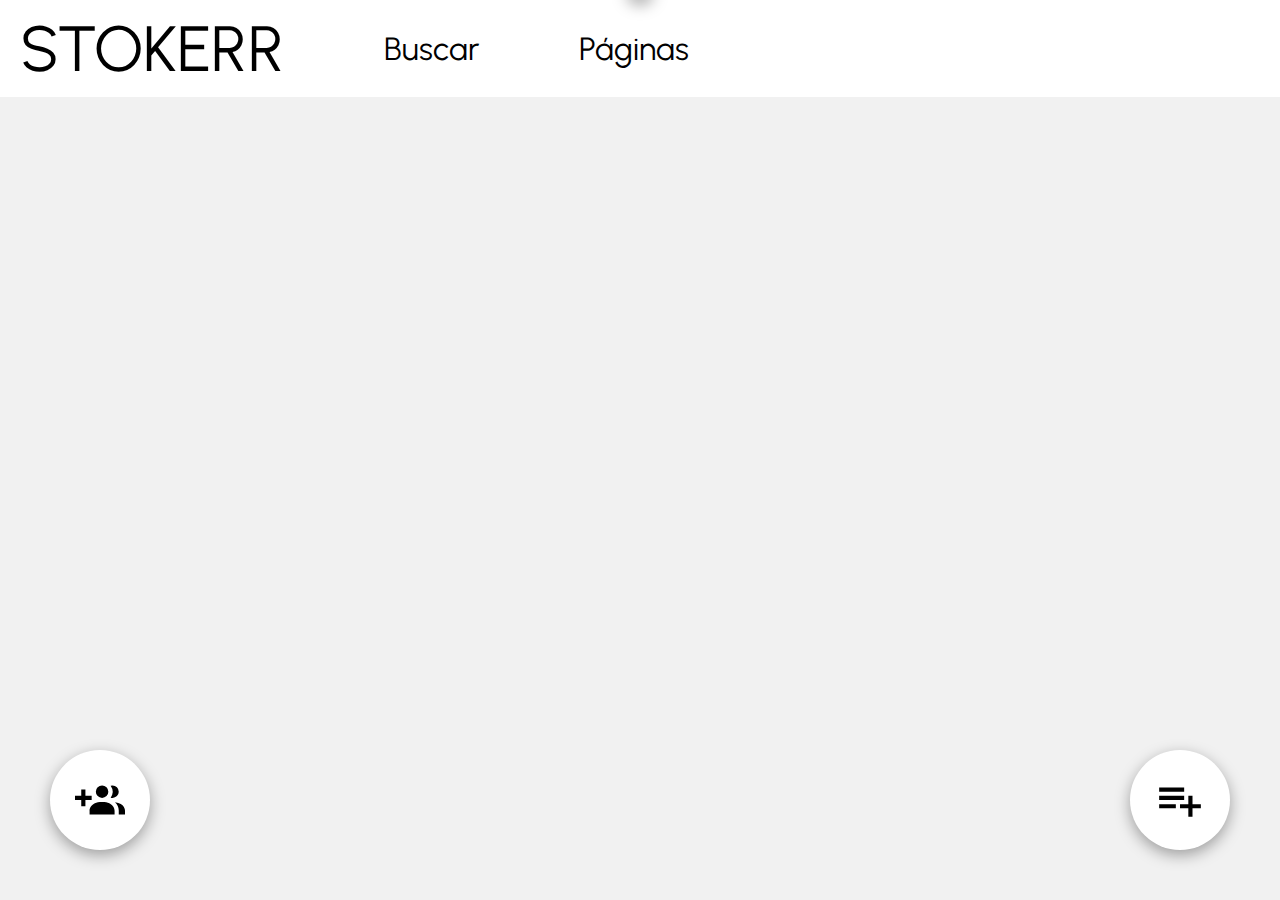
<file: Site/index.html>
<!DOCTYPE html>
<html lang="es">
    <head>
        <title>Stokerr</title>
        <link rel="stylesheet" href="style.css">
        <link rel="stylesheet" href="bottomButtons.css">
        <link rel="stylesheet" href="error.css">
        <link rel="stylesheet" href="tooltip.css">
        <link rel="shortcut icon" href="favicon.ico" />
        <link rel="icon" href="favicon.ico" />
        <meta charset="UTF-8">
    </head>
    <body>
        <script src="errors.js" defer></script>
        <script src="bottomButtons.js" defer></script>
        <script src="tooltip.js" defer></script>
        <script src="main.js" defer></script>

        <div id="error">

        </div>

        <div id="tooltip">

        </div>


        <div class="page">
            <div class="navBar noselect">
                <a class="title navBarItem" href="">
                    STOKERR
                </a>

                <a class="navBarItem" href="search/">
                    Buscar
                </a>

                <a class="navBarItem" href="">
                    Páginas
                </a>
            </div>

            <div class="content">
                <div id="sites">
                </div>
            </div>


            <div id="addPageButton" class="bottomRightButton" onclick="ShowBottomRightButtonCard()" onmouseenter="ShowTooltip(); SetTooltip('Añadir página')" onmouseleave="HideTooltip()">
                <svg viewBox="0 0 24 24">
                    <path fill="currentColor" d="M2,16H10V14H2M18,14V10H16V14H12V16H16V20H18V16H22V14M14,6H2V8H14M14,10H2V12H14V10Z" />
                </svg>
            </div>

            <div class="bottomLeftButton" onclick="ShowBottomLeftButtonCard()" onmouseenter="ShowTooltip(); SetTooltip('Añadir perfil')" onmouseleave="HideTooltip()">
                <svg viewBox="0 0 24 24">
                    <path fill="currentColor" d="M19 17V19H7V17S7 13 13 13 19 17 19 17M16 8A3 3 0 1 0 13 11A3 3 0 0 0 16 8M19.2 13.06A5.6 5.6 0 0 1 21 17V19H24V17S24 13.55 19.2 13.06M18 5A2.91 2.91 0 0 0 17.11 5.14A5 5 0 0 1 17.11 10.86A2.91 2.91 0 0 0 18 11A3 3 0 0 0 18 5M8 10H5V7H3V10H0V12H3V15H5V12H8Z" />
                </svg>
            </div>
        </div>

        <div class="buttonCard" id="bottomRightButtonCard">
            <div class="card">
                <div class="closeCard" onclick="HideBottomRightButtonCard()">
                    <svg viewBox="0 0 24 24">
                        <path fill="currentColor" d="M19,6.41L17.59,5L12,10.59L6.41,5L5,6.41L10.59,12L5,17.59L6.41,19L12,13.41L17.59,19L19,17.59L13.41,12L19,6.41Z" />
                    </svg>
                </div>

                <div class="title">
                    Añadir página
                </div>

                <div class="form">
                    <div class="formInput">
                        <label>
                            Nombre:
                            <input type="text" id="newSiteName">
                        </label>
                    </div>

                    <div class="formInput">
                        <label>
                            Url:
                            <input type="url" id="newSiteUrl">
                        </label>
                    </div>

                    <div class="formInput">
                        <label>
                            Query:
                            <input type="text" id="newSiteQuery">
                        </label>
                    </div>

                    <div class="formInput">
                        <label>
                            Contenedor de resultados:
                            <div class="formInput">
                                <label>
                                    Tipo de ruta:
                                    <select id="newSiteResultsContainerType" name="resultsContainerData">
                                        <option value="volvo">id</option>
                                        <option value="saab">xpath</option>
                                    </select>
                                </label>
                                <div class="formInput">
                                    <label>
                                        Ruta:
                                        <input type="text" id="newSiteResultsContainerData">
                                    </label>
                                </div>
                            </div>
                        </label>
                    </div>

                    <div class="formInput">
                        <label>
                            Ruta xpath local al nombre:
                            <input type="text" id="newSiteResultName">
                        </label>
                    </div>

                    <div class="formInput">
                        <label>
                            Ruta xpath local al precio:
                            <input type="text" id="newSiteResultPrice">
                        </label>
                    </div>

                    <div class="formInput">
                        <label>
                            Ruta xpath local a la imagen:
                            <input type="text" id="newSiteResultImage">
                        </label>
                    </div>

                    <div class="formInput">
                        <label>
                            Ruta xpath local al enlace:
                            <input type="text" id="newSiteResultLink">
                        </label>
                    </div>

                    <button onclick="AddSite()">Añadir</button>
                </div>
            </div>
        </div>

        <div class="buttonCard" id="bottomLeftButtonCard">
            <div class="card">
                <div class="closeCard" onclick="HideBottomLeftButtonCard()">
                    <svg viewBox="0 0 24 24">
                        <path fill="currentColor" d="M19,6.41L17.59,5L12,10.59L6.41,5L5,6.41L10.59,12L5,17.59L6.41,19L12,13.41L17.59,19L19,17.59L13.41,12L19,6.41Z" />
                    </svg>
                </div>

                <div class="title">
                    Añadir perfil
                </div>

                <div class="form">
                    <div class="formInput">
                        <label>
                            Nombre:
                            <input type="text" id="newProfileName">
                        </label>
                    </div>

                    <button onclick="">Añadir</button>
                </div>
            </div>
        </div>
    </body>
</html>
</file>
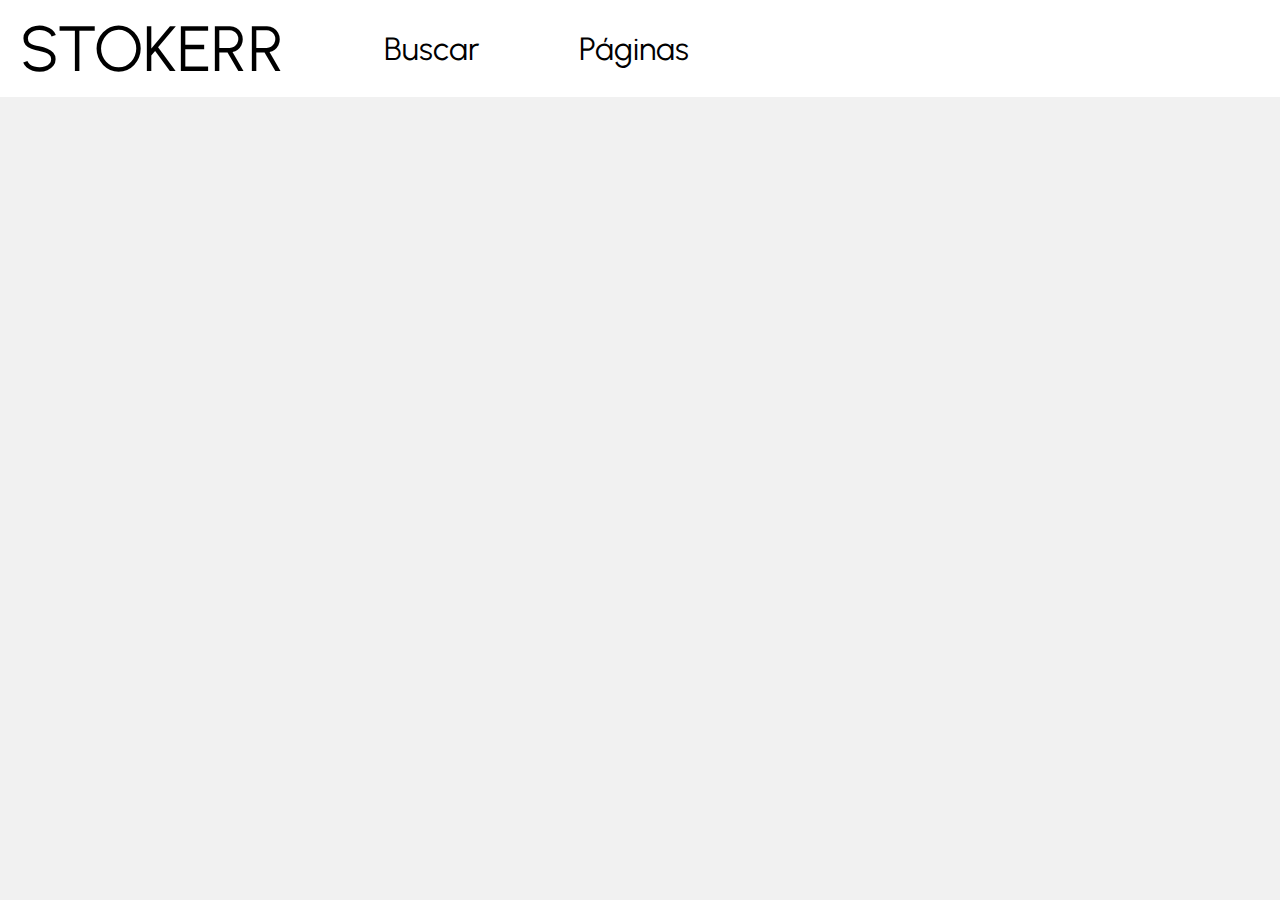
<file: Site/faq/index.html>
<!DOCTYPE html>
<html lang="es">
<head>
    <meta charset="UTF-8">
    <link rel="stylesheet" href="../style.css">
    <title>FAQ</title>
</head>
<body>

<div class="page">
    <div class="navBar noselect">
        <a class="title navBarItem" href="">
            STOKERR
        </a>

        <a class="navBarItem" href="search/">
            Buscar
        </a>

        <a class="navBarItem" href="">
            Páginas
        </a>
    </div>

    <div class="content">
        <div class="title">
            
        </div>
    </div>
</div>

</body>
</html>
</file>
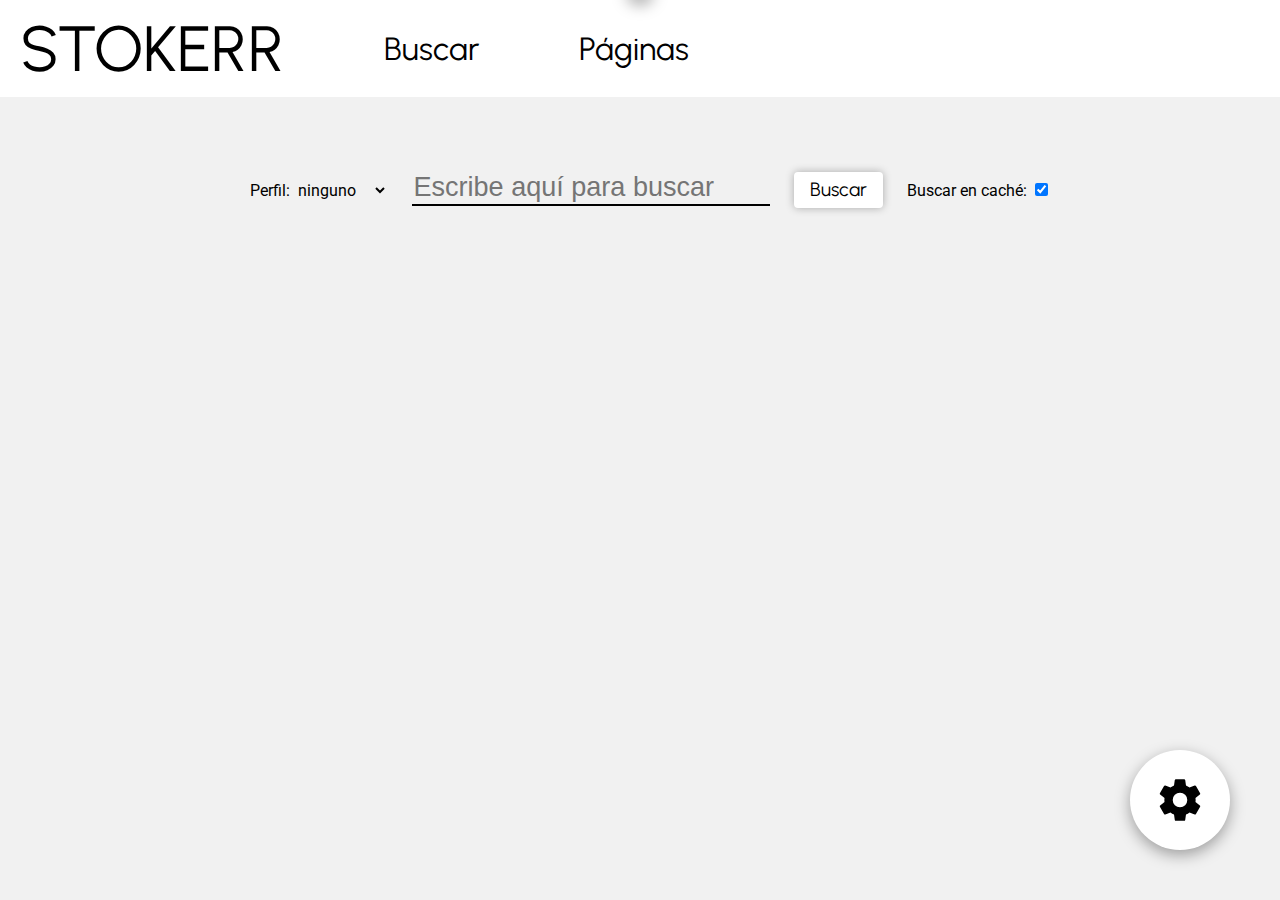
<file: Site/search/index.html>
<!DOCTYPE html>
<html lang="es">
<head>
    <meta charset="UTF-8">
    <link rel="stylesheet" href="../style.css">
    <link rel="stylesheet" href="../bottomButtons.css">
    <link rel="stylesheet" href="../error.css">
    <link rel="stylesheet" href="searchStyle.css">
    <link rel="shortcut icon" href="../favicon.ico" />
    <link rel="icon" href="../favicon.ico" />
    <title>Búsqueda de artículos</title>
</head>
<body>
    <script src="../errors.js" defer></script>
    <script src="../bottomButtons.js" defer></script>
    <script src="search.js" defer></script>

    <div id="error">

    </div>

    <div class="page">
        <div class="navBar noselect">
            <a class="title navBarItem" href="../">
                STOKERR
            </a>

            <a class="navBarItem" href="">
                Buscar
            </a>

            <a class="navBarItem" href="../">
                Páginas
            </a>
        </div>

        <div class="content">
            <div id="input">
                <label for="profileSelector">
                    Perfil:
                </label>
                <select id="profileSelector" style="margin-right: 20px" class="noselect">
                    <option value="-1">ninguno</option>
                    <option value="alguno">alguno</option>
                </select>
                <input type="text" id="search" placeholder="Escribe aquí para buscar">
                <button onclick="search()">Buscar</button>
                <label>
                    Buscar en caché:
                    <input type="checkbox" id="cache" checked>
                </label>
            </div>

            <div id="results">

            </div>

            <div class="noselectp" id="loading">
                <div class="loadingAnimationContainer">
                    <div class="box1"></div>
                    <div class="box2"></div>
                    <div class="box3"></div>
                </div>
            </div>
        </div>

        <div id="settingsButton" class="bottomRightButton" onclick="ShowBottomRightButtonCard()">
            <svg viewBox="0 0 24 24">
                <path fill="currentColor" d="M12,15.5A3.5,3.5 0 0,1 8.5,12A3.5,3.5 0 0,1 12,8.5A3.5,3.5 0 0,1 15.5,12A3.5,3.5 0 0,1 12,15.5M19.43,12.97C19.47,12.65 19.5,12.33 19.5,12C19.5,11.67 19.47,11.34 19.43,11L21.54,9.37C21.73,9.22 21.78,8.95 21.66,8.73L19.66,5.27C19.54,5.05 19.27,4.96 19.05,5.05L16.56,6.05C16.04,5.66 15.5,5.32 14.87,5.07L14.5,2.42C14.46,2.18 14.25,2 14,2H10C9.75,2 9.54,2.18 9.5,2.42L9.13,5.07C8.5,5.32 7.96,5.66 7.44,6.05L4.95,5.05C4.73,4.96 4.46,5.05 4.34,5.27L2.34,8.73C2.21,8.95 2.27,9.22 2.46,9.37L4.57,11C4.53,11.34 4.5,11.67 4.5,12C4.5,12.33 4.53,12.65 4.57,12.97L2.46,14.63C2.27,14.78 2.21,15.05 2.34,15.27L4.34,18.73C4.46,18.95 4.73,19.03 4.95,18.95L7.44,17.94C7.96,18.34 8.5,18.68 9.13,18.93L9.5,21.58C9.54,21.82 9.75,22 10,22H14C14.25,22 14.46,21.82 14.5,21.58L14.87,18.93C15.5,18.67 16.04,18.34 16.56,17.94L19.05,18.95C19.27,19.03 19.54,18.95 19.66,18.73L21.66,15.27C21.78,15.05 21.73,14.78 21.54,14.63L19.43,12.97Z" />
            </svg>
        </div>

        <div class="buttonCard" id="bottomRightButtonCard">
            <div class="card">
                <div id="closeAddPage" onclick="HideBottomRightButtonCard()">
                    <svg viewBox="0 0 24 24">
                        <path fill="currentColor" d="M19,6.41L17.59,5L12,10.59L6.41,5L5,6.41L10.59,12L5,17.59L6.41,19L12,13.41L17.59,19L19,17.59L13.41,12L19,6.41Z" />
                    </svg>
                </div>

                <div class="title">
                    Configuración
                </div>

                <div class="form" id="sitesGoHere">
                    
                </div>
            </div>
        </div>
    </div>
</body>
</html>
</file>
<file: Site/style.css>
@import url('https://fonts.googleapis.com/css2?family=Roboto&family=Urbanist&display=swap');

:root {
    --clear: #ffffff;
    --clear1: #f1f1f1;
    --clear2: #b7b7b7;
    --clear3: #727272;

    --background: #f1f1f1;
    --almost-white: #efefef;
    --dark: black;

    --textFont: 'Roboto', sans-serif;
    --headerFont: 'Urbanist', sans-serif;
}

body {
     overflow: hidden;

    width: 100%;
    height: 100%;

    background-color: var(--clear1);
}

html,
body {
    margin: 0;
    padding: 0;
    height: 100%;
}

.page {
    position: fixed;
    top: 0;
    left: 0;
    z-index: 0;

    height: 100%;
    width: 100%;

    font-family: var(--textFont);

    background-color: var(--clear1);
}

.navBar {
    display: flex;
    align-items: center;

    background-color: var(--clear);
}

.navBarItem {
    font-family: var(--headerFont);
    font-size: 2em;

    margin: 0 40px;
}
.navBarItem:first-child {
    margin-left: 10px;
}

.title {
    font-size: 4em;
    font-family: var(--headerFont);
}

.content {
    padding-top: 50px;
}

#sites {
    text-align: center;
    font-size: 2em;

    display: block;
}

a {
    display: block;
    color: unset;
    text-decoration: unset;

    padding: 10px;
}


.formInput label input {
    font-size: 1.2em;
    outline: transparent;
    border: unset;
    border-bottom: var(--dark) solid 2px;
}

.formInput .formInput {
    margin: unset;
    font-size: 1em;
}

.form button {
    font-size: 1.5em;
    font-family: var(--headerFont);
    overflow: hidden;
    color: #fff;
    background-color: #179ee3;
    padding: 0.7rem 1.5rem;
    outline: 0;
    border: 0;
    border-radius: 0.25rem;
    box-shadow: 0 0 0.5rem rgb(0 0 0 / 30%);
    cursor: pointer;
    margin-top: 25px;
    margin-bottom: 60px;
    transition: font-size 0.1s;
}

.form button:hover {
    background-color: #3cb2ff;
}

.closeCard {
    position: relative;
    top: 0;
    left: calc(100% - 60px);

    width: 40px;
}

.closeCard:hover {
    cursor: pointer;
}

.closeCard svg {
    width: 60px;
    height: 60px;
}

.flexbox {
    display: flex;
}

.noselect {
    -webkit-touch-callout: none; /* iOS Safari */
    -webkit-user-select: none; /* Safari */
    -khtml-user-select: none; /* Konqueror HTML */
    -moz-user-select: none; /* Old versions of Firefox */
    -ms-user-select: none; /* Internet Explorer/Edge */
    user-select: none; /* Non-prefixed version, currently
                                  supported by Chrome, Edge, Opera and Firefox */
}
</file>
<file: Site/bottomButtons.css>
.bottomRightButton {
    position: absolute;
    top: calc(100% - 100px);
    left: calc(100% - 100px);
}

.bottomLeftButton {
    position: absolute;
    top: calc(100% - 100px);
    left: 100px;
}

.bottomRightButton, .bottomLeftButton {
    background-color: var(--clear);

    transform: translate(-50%, -50%);

    width: 100px;
    height: 100px;
    border-radius: 50%;
    box-shadow: rgba(0, 0, 0, 0.35) 0 5px 15px;

    line-height: 100%;

    transition: all 0.2s;
}
.bottomRightButton:hover, .bottomLeftButton:hover {
    width: 125px;
    height: 125px;

    cursor: pointer;
}
.bottomRightButton:hover > svg, .bottomLeftButton:hover > svg {
    width: 75px;
    height: 75px;
}

.bottomRightButton svg, .bottomLeftButton svg {
    position: relative;
    top: 50%;
    left: 50%;

    transform: translate(-50%, -50%);

    width: 50px;
    height: 50px;
    transition: all 0.2s;
}

.buttonCard {
    display: none;

    position: absolute;
    top: 0;
    left: 0;
    z-index: 2;

    width: 100%;
    height: 100vh;

    background-color: rgba(0, 0, 0, 0.34);
}

.card {
    margin: 5% 25%;
    padding: 25px;

    border-radius: 10px;
    background-color: var(--clear);

    text-align: center;
}

.card .title {
    font-size: 2.5em;
    background-color: unset;
    width: unset;
}

.formInput {
    margin: 15px;
    font-family: var(--textFont);
    font-size: 1.5em;
}
</file>
<file: Site/error.css>
#error {
    position: absolute;
    top: 0;
    left: 50%;
    z-index: 20;

    font-size: 2.5em;
    font-family: sans-serif;
    padding: 8px 14px;

    border-bottom-left-radius: 15px;
    border-bottom-right-radius: 15px;
    box-shadow: rgb(0 0 0 / 35%) 0 5px 15px;

    transform: translate(-50%, -100%);
    transition: transform 0.5s;
}

#error.showError {
    transform: translate(-50%, 0);
}
</file>
<file: Site/tooltip.css>
#tooltip { 
    z-index: 99999;
    display: none;
    position: absolute;

    transform: translate(-50%, -150%);

    font-family: 'Roboto', sans-serif;;
    box-shadow: rgba(0, 0, 0, 0.35) 0 5px 15px;
    padding: 10px;
    border-radius: 5px;
    font-size: 1.2em;

    white-space: nowrap;
}
</file>
<file: Site/search/searchStyle.css>
select {
    background-color: transparent;
    border: none;
    padding: 0 1em 0 0;
    font-family: inherit;
    font-size: inherit;
    cursor: inherit;
    line-height: inherit;
}

label {
    margin-left: 20px;
}

#input {
    text-align: center;
}

input[type="text"] {
    font-size: 1.69em;
    outline: transparent;
    border: unset;
    background-color: var(--clear1);
    border-bottom: var(--dark) solid 2px;

    margin-right: 20px;
}

button {
    font-size: 1.2em;
    font-family: var(--headerFont);
    overflow: hidden;
    background-color: var(--clear);
    padding: 0.4rem 1rem;
    outline: 0;
    border: 0;
    border-radius: 0.25rem;
    box-shadow: 0 0 0.5rem rgb(0 0 0 / 30%);
    cursor: pointer;
    margin-top: 25px;
    margin-bottom: 60px;
    transition: font-size 0.1s;
}


.result {
    background-color: var(--clear);
    border-radius: 10px;

    padding: 15px;
    margin: 10px;

    align-items: center;
}
.result:hover {
    cursor: pointer;
}

.resultDetail {
    font-size: 1.5em;

    margin-left: 20px;
    margin-right: 20px;
}
.resultDetail:first-child {
    margin-left: 0;
}
.resultDetail:last-child {
    margin-right: 0;
}

.itemImage {
    width: 100px;
}

.resultCached, .cacheTime {
    color: #1ec71e;
}


#loading {
    display: none;
    font-size: 3em;
    position: relative;
    left: 50%;
    transform: translate(-50%);

    text-align: center;
    align-content: center;

    width: 120px;
    height: 120px;

    margin-top: 25px;
}


#settingsButton {
    
}

.form div label {
    font-size: 1.5em;
}
.form div {
    margin: 20px 0;
}


.loadingAnimationContainer {
    width: 112px;
    height: 112px;
}

.box1, .box2, .box3 {
    border: 12px solid var(--dark);
    box-sizing: border-box;
    position: absolute;
    display: block;
}
.box1 {
    width: 112px;
    height: 48px;
    margin-top: 64px;
    margin-left: 0;
    animation: anime1 3s 0s forwards ease-in-out infinite;
}
.box2 {
    width: 48px;
    height: 48px;
    margin-top: 0;
    margin-left: 0;
    animation: anime2 3s 0s forwards ease-in-out infinite;
}
.box3 {
    width: 48px;
    height: 48px;
    margin-top: 0;
    margin-left: 64px;
    animation: anime3 3s 0s forwards ease-in-out infinite;
}

@keyframes anime1 {
    0% {
        width: 112px;
        height: 48px;
        margin-top: 64px;
    }
    12.5% {
        width: 48px;
        height: 48px;
        margin-top: 64px;
    }
    25% {
        width: 48px;
        height: 48px;
        margin-top: 64px;
    }
    37.5% {
        width: 48px;
        height: 48px;
        margin-top: 64px;
    }
    50% {
        width: 48px;
        height: 48px;
        margin-top: 64px;
    }
    62.5% {
        width: 48px;
        height: 48px;
        margin-top: 64px;
    }
    75% {
        width: 48px;
        height: 112px;
        margin-top:0;
    }
    87.5% {
        width: 48px;
        height: 48px;
        margin-top:0;
    }
    100% {
        width: 48px;
        height: 48px;
        margin-top:0;
    }
}

@keyframes anime2 {
    0% {
        width: 48px;
        height: 48px;
        margin-top:0;
        margin-left:0;
    }
    12.5% {
        width: 48px;
        height: 48px;
        margin-top:0;
        margin-left:0;
    }
    25% {
        width: 48px;
        height: 48px;
        margin-top:0;
        margin-left:0;
    }
    37.5% {
        width: 48px;
        height: 48px;
        margin-top:0;
        margin-left:0;
    }
    50% {
        width: 112px;
        height: 48px;
        margin-top:0;
        margin-left:0;
    }
    62.5% {
        width: 48px;
        height: 48px;
        margin-top:0;
        margin-left: 64px;
    }
    75% {
        width: 48px;
        height: 48px;
        margin-top:0;
        margin-left: 64px;
    }
    87.5% {
        width: 48px;
        height: 48px;
        margin-top:0;
        margin-left: 64px;
    }
    100% {
        width: 48px;
        height: 48px;
        margin-top:0;
        margin-left: 64px;
    }
}

@keyframes anime3 {
    0% {
        width: 48px;
        height: 48px;
        margin-top:0;
        margin-left: 64px;
    }
    12.5% {
        width: 48px;
        height: 48px;
        margin-top:0;
        margin-left: 64px;
    }
    25% {
        width: 48px;
        height: 112px;
        margin-top:0;
        margin-left: 64px;
    }
    37.5% {
        width: 48px;
        height: 48px;
        margin-top: 64px;
        margin-left: 64px;
    }
    50% {
        width: 48px;
        height: 48px;
        margin-top: 64px;
        margin-left: 64px;
    }
    62.5% {
        width: 48px;
        height: 48px;
        margin-top: 64px;
        margin-left: 64px;
    }
    75% {
        width: 48px;
        height: 48px;
        margin-top: 64px;
        margin-left: 64px;
    }
    87.5% {
        width: 48px;
        height: 48px;
        margin-top: 64px;
        margin-left: 64px;
    }
    100% {
        width: 112px;
        height: 48px;
        margin-top: 64px;
        margin-left:0;
    }
}
</file>
